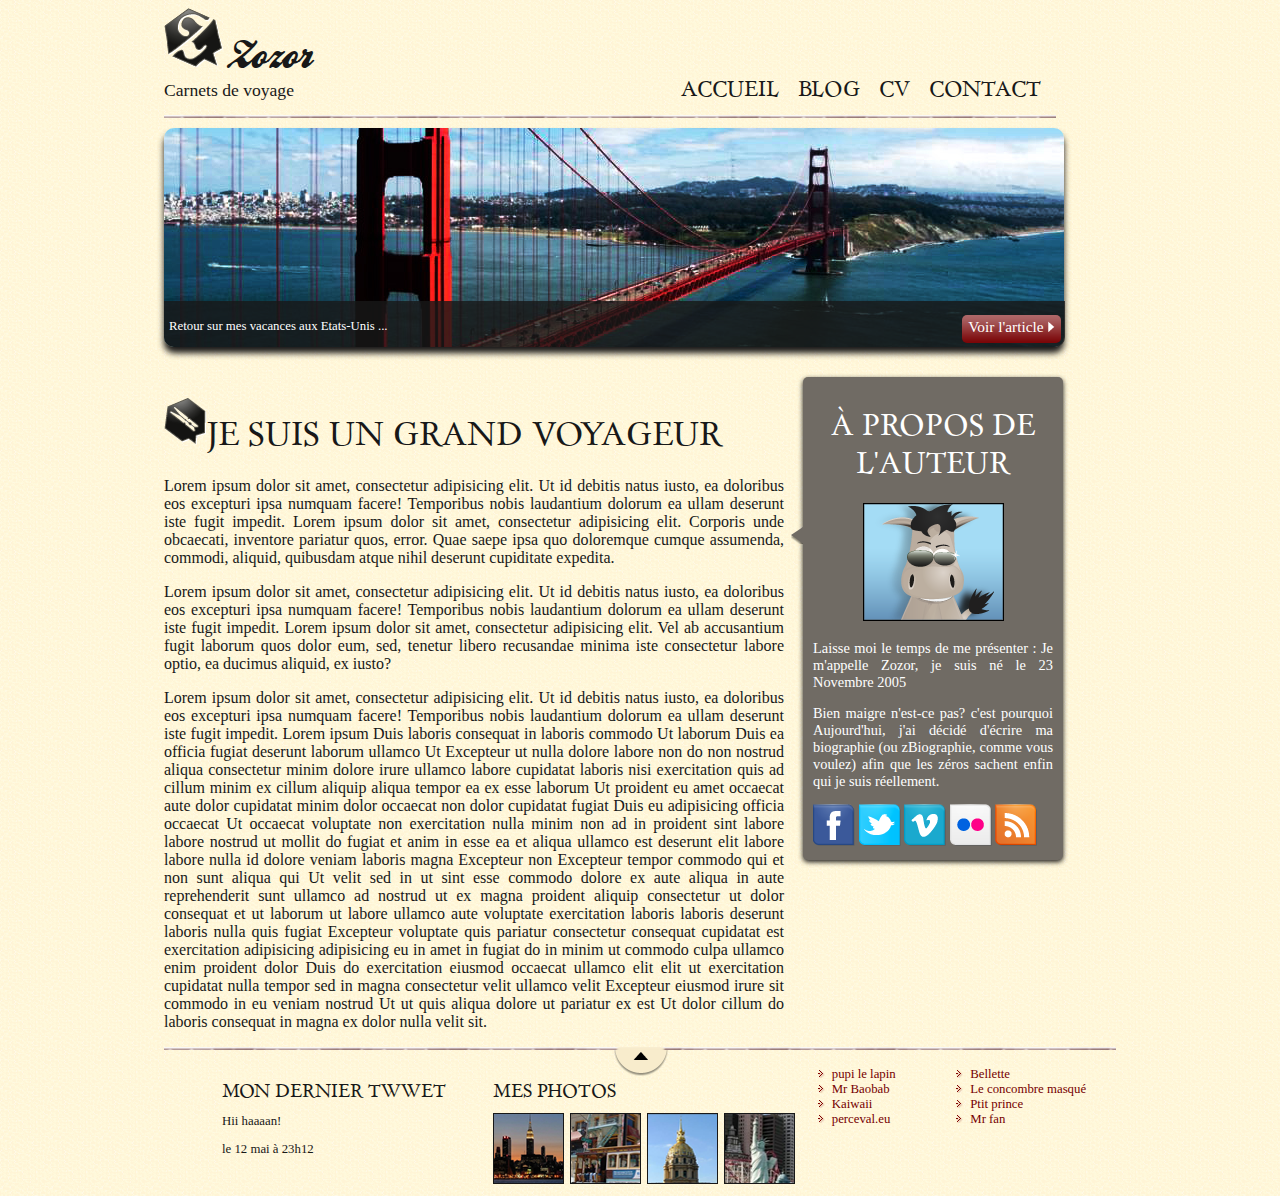
<file: index.html>
<!DOCTYPE html>

<html>

<head>
	<meta charset="utf-8">
	<meta http-equiv="X-UA-Compatible" content="IE=edge">
	<title>Zozor</title>
	<link rel="stylesheet" href="style.css">
</head>

<body>
	<div class="bloc_page">
		<header class="separateur" id="ancre">
			<div class="titre_principal">
				<img src="images/zozor_logo.png" alt="logo du site zozor" class="logo_z">
				<h1 class="Zozor">Zozor</h1>
				<h2 class="carnet_de_voyage">Carnets de voyage</h2>
			</div>
			<nav> 
				<ul>
					<li><a href="#">ACCUEIL</a></li>
					<li><a href="#">BLOG</a></li>
					<li><a href="#">CV</a></li>
					<li><a href="#">CONTACT</a></li>
				</ul>
			</nav>
		</header>

		<div class="banniere_immages">
			<div class="banniere_description">
			<p>Retour sur mes vacances aux Etats-Unis ... <a href="#" class="Bouton_rouge">Voir l'article <img src="images/flecheblanchedroite.png" alt="fleche blanche"></a></p>
			</div>
		</div>

		<section>

			<article>
				<h1><img src="images/ico_epingle.png" alt="icone epingle">JE SUIS UN GRAND VOYAGEUR</h1>
				<p>
					Lorem ipsum dolor sit amet, consectetur adipisicing elit. Ut id debitis natus iusto, ea doloribus eos excepturi ipsa numquam facere! Temporibus nobis laudantium dolorum ea ullam deserunt iste fugit impedit.
					Lorem ipsum dolor sit amet, consectetur adipisicing elit. Corporis unde obcaecati, inventore pariatur quos, error. Quae saepe ipsa quo doloremque cumque assumenda, commodi, aliquid, quibusdam atque nihil deserunt cupiditate expedita.
				</p>
				<p>
					Lorem ipsum dolor sit amet, consectetur adipisicing elit. Ut id debitis natus iusto, ea doloribus eos excepturi ipsa numquam facere! Temporibus nobis laudantium dolorum ea ullam deserunt iste fugit impedit. Lorem ipsum dolor sit amet, consectetur adipisicing elit. Vel ab accusantium fugit laborum quos dolor eum, sed, tenetur libero recusandae minima iste consectetur labore optio, ea ducimus aliquid, ex iusto?
				</p>
				<p>
					Lorem ipsum dolor sit amet, consectetur adipisicing elit. Ut id debitis natus iusto, ea doloribus eos excepturi ipsa numquam facere! Temporibus nobis laudantium dolorum ea ullam deserunt iste fugit impedit. Lorem ipsum Duis laboris consequat in laboris commodo Ut laborum Duis ea officia fugiat deserunt laborum ullamco Ut Excepteur ut nulla dolore labore non do non nostrud aliqua consectetur minim dolore irure ullamco labore cupidatat laboris nisi exercitation quis ad cillum minim ex cillum aliquip aliqua tempor ea ex esse laborum Ut proident eu amet occaecat aute dolor cupidatat minim dolor occaecat non dolor cupidatat fugiat Duis eu adipisicing officia occaecat Ut occaecat voluptate non exercitation nulla minim non ad in proident sint labore labore nostrud ut mollit do fugiat et anim in esse ea et aliqua ullamco est deserunt elit labore labore nulla id dolore veniam laboris magna Excepteur non Excepteur tempor commodo qui et non sunt aliqua qui Ut velit sed in ut sint esse commodo dolore ex aute aliqua in aute reprehenderit sunt ullamco ad nostrud ut ex magna proident aliquip consectetur ut dolor consequat et ut laborum ut labore ullamco aute voluptate exercitation laboris laboris deserunt laboris nulla quis fugiat Excepteur voluptate quis pariatur consectetur consequat cupidatat est exercitation adipisicing adipisicing eu in amet in fugiat do in minim ut commodo culpa ullamco enim proident dolor Duis do exercitation eiusmod occaecat ullamco elit elit ut exercitation cupidatat nulla tempor sed in magna consectetur velit ullamco velit Excepteur eiusmod irure sit commodo in eu veniam nostrud Ut ut quis aliqua dolore ut pariatur ex est Ut dolor cillum do laboris consequat in magna ex dolor nulla velit sit.
				</p>
			</article>

			<aside>
				<h1 class="apropos"> à propos de l'auteur </h1>
				<img src="images/bulle.png" alt="fleche" class="fleche">
				<p class="cont_photozozor">
				<img src="images/zozor_classe.png" alt="image classe de zozor" class="photo_zozor">
			    </p>
				<p>Laisse moi le temps de me présenter : Je m'appelle Zozor, je suis né le 23 Novembre 2005</p>
				<p>Bien maigre n'est-ce pas? c'est pourquoi Aujourd'hui, j'ai décidé d'écrire ma biographie (ou zBiographie, comme vous voulez) afin que les zéros sachent enfin qui je suis réellement.</p>
				<img src="images/facebook.png" alt="logo de facebook">
				<img src="images/twitter.png" alt="logo de twitter">
				<img src="images/vimeo.png" alt="logo de vimeo">
				<img src="images/flickr.png" alt="logo de flickr">
				<img src="images/rss.png" alt="logo de rss">
			</aside>

		</section>

		<footer>

			<a href="#ancre"> <img src="images/ico_top.png" alt="icone d'ancre" class="ancre"></a>

			<div class="tweet">
				<h1 class="h1"> Mon dernier twwet</h1>
				<p>Hii haaaan!</p>
				<p>le 12 mai à 23h12</p>
			</div>

			<div class="mes_photos">
				<h1 class="h1">Mes photos</h1>
					<img src="images/photo1.jpg" alt="photo de vaccance" class="lesphotosdevac" >
					<img src="images/photo2.jpg" alt="photo de vaccance" class="lesphotosdevac" >
					<img src="images/photo3.jpg" alt="photo de vaccance" class="lesphotosdevac" >
					<img src="images/photo4.jpg" alt="photo de vaccance" class="lesphotosdevac" >
			</div>

			<div class="mes_amis">
				<ul>
					<li><a href="#">pupi le lapin</a></li>
					<li><a href="#">Mr Baobab</a></li>
					<li><a href="#">Kaiwaii</a></li>
					<li><a href="#">perceval.eu</a></li>
				</ul>
				<ul>
					<li><a href="#">Bellette</a></li>
					<li><a href="#">Le concombre masqué</a></li>
					<li><a href="#">Ptit prince</a></li>
					<li><a href="#">Mr fan</a></li>
				</ul>
			</div>
			
		</footer>
	</div>
</body>

</html>
</file>
<file: style.css>
/* Déclaration des polices personnalisés a utiliser dans le site web */

@font-face {
    font-family: 'ballparkweiner';
    src: url('polices/ballpark-webfont.eot');
    src: url('polices/ballpark-webfont.eot?#iefix') format('embedded-opentype'),
         url('polices/ballpark-webfont.woff2') format('woff2'),
         url('polices/ballpark-webfont.woff') format('woff'),
         url('polices/ballpark-webfont.ttf') format('truetype'),
         url('polices/ballpark-webfont.svg#ballparkweiner') format('svg');
    font-weight: normal;
    font-style: normal;
}

@font-face {
    font-family: 'dayrom';
    src: url('polices/dayrom.eot');
    src: url('polices/dayrom.eot?#iefix') format('embedded-opentype'),
         url('polices/dayrom.woff') format('woff'),
         url('polices/dayrom.ttf') format('truetype'),
         url('polices/dayrom.svg#dayrom') format('svg');
    font-weight: normal;
    font-style: normal;
}

/* Rêgle général du site */
body {
    background-image: url('images/fond_jaune.png');
    font-family: 'Trebuchet Ms', arial, sans-serif,; ;
    font-size: 1em ;
    color: #181818 ;
    }

.bloc_page {
    width:952px ;
    margin: auto ; 
}

@media all and (max-width: 1040px) {
    .bloc_page {
        width: auto;
    }

    nav {
        width: auto;
        text-align: left;
    }

    nav li {
        display: block;
        padding-left: 4px;
    }

    nav a {
        font-size: 1.1em;
    }

    nav a :hover {
        border-bottom: 0;
    }
}

h1, nav a {
    font-family: 'dayrom',serif;
    font-weight: normal;
    text-transform: uppercase;
} 

/* Header */

.separateur {
    background: url('images/separateur.png') repeat-x bottom;
}

header, .titre_principal, .logo_z, .Zozor, nav {
    display: inline-block;
}

.logo_z, .Zozor{
    margin-bottom: 0;
}

.Zozor {
    font-family: 'ballparkweiner', serif;
    font-weight: normal;
    font-size: 2.5em;
    text-transform: none;
    display: inline-block;
}
.carnet_de_voyage {
    font-family: 'dayrom', 'Trebuchet Ms' sans-serif;
    font-size: 1.1em;
    font-weight: normal;
    margin-top: 0;

}

nav {
    text-align: right;
    width: 740px;
}

nav ul {
    list-style-type: none;
}

nav ul li {
    display: inline-block;
    margin-right: 15px;
    font-family: 'dayrom';
    font-size: 1.3em;
    color: #181818;
}

nav a {
        text-decoration: none;
        color: #181818
}

nav a:hover { 
    color: #760001 ;
    border-bottom: 3px solid #760001;
}

/* fin du header */

/* Bannière images */

.banniere_immages{
    background: url('images/sanfrancisco.jpg') no-repeat;
    position: relative;
    width: 900px;
    height: 219px;
    border-radius: 10px;
    box-shadow: 0 6px 6px #1c1a19;
    margin-bottom: 30px;
    margin-top: 10px;
}

.banniere_description {
    position: absolute;
    bottom: 0;
    border-radius: 0 0 10px 10px;
    width: 99.5%;
    padding-left: 5px;
    padding-top: 5px;
    background-color: rgb(24,24,24);
    background-color: rgba(24,24,24,0.8);
    color: white;
    font-size: 0.8em;
}

.Bouton_rouge {
    display: inline-block;
    height: 25px;
    position: absolute;
    right: 4px;
    bottom: 4px;
    background: url('images/fond_degraderouge.png') repeat-x;
    border: 1px solid #76001;
    border-radius: 5px;
    font-size: 1.2em;
    text-align: center;
    padding: 3px 6px 0 6px;
    color: white;
    text-decoration: none;
}

.bouton_rouge img {
    border: 0;

}
/* fin banière images */

/* Début du centre section et aside */

section {
    box-sizing: border-box;
    display: inline-block;
    width: 900px;
}

article {
    position: relative;
    box-sizing: border-box;
    display: inline-block;
    width: 620px;
    margin: 0; 
    padding: 0;
    text-align: Justify;
    vertical-align: top;
}

aside {
    box-sizing: border-box;
    width: 260px;
    padding: 10px;
    margin-left: 15px;
    border-radius: 5px;
    box-shadow: 0 2px 5px #1c1a19;
    display: inline-block;
    color: white;
    font-size: 0.9em; 
    text-align: justify;
    vertical-align: top;
    background-color: #706b64;
}

.apropos {
    text-align: center;
    margin-bottom: 0;
}

.fleche {
    position: relative;
    right: 22px;
    top: 45px;
}

.cont_photozozor{
    text-align: center;
    margin-top: 0;
}

.photo_zozor {
    border: solid black 1px;
}

/* Fin de la section centrale contenant les aside et article */

/* Début du footer */

.tweet, .mes_photos, .mes_amis {  
    display: inline-block;
    vertical-align: top;
}

.mes_amis {
    list-style-image: url('images/ico_liensexterne.png');
    width: 29%;
}

.mes_amis ul {
    display: inline-block;
    margin-top: 0;
    width: 48%;
    padding-left: 2px;
}

.tweet {
    width: 28%;
}

.mes_photos {
    width: 35%;
}

.h1{
    font-size: 1.1em;
}

footer .mes_amis a {
    color: #760001;
    text-decoration: none;
}

footer p, footer ul {
    font-size: 0.8em;
}
footer {
    padding-top: 20px;
    background: url('images/separateur.png') repeat-x top;
}

.ancre {
    position: relative;
    top: -20px;
    right: -450px;
}

.lesphotosdevac {
    border: 1px solid #181818;
    margin-right: 2px;
}

/* Fin du footer */
</file>
